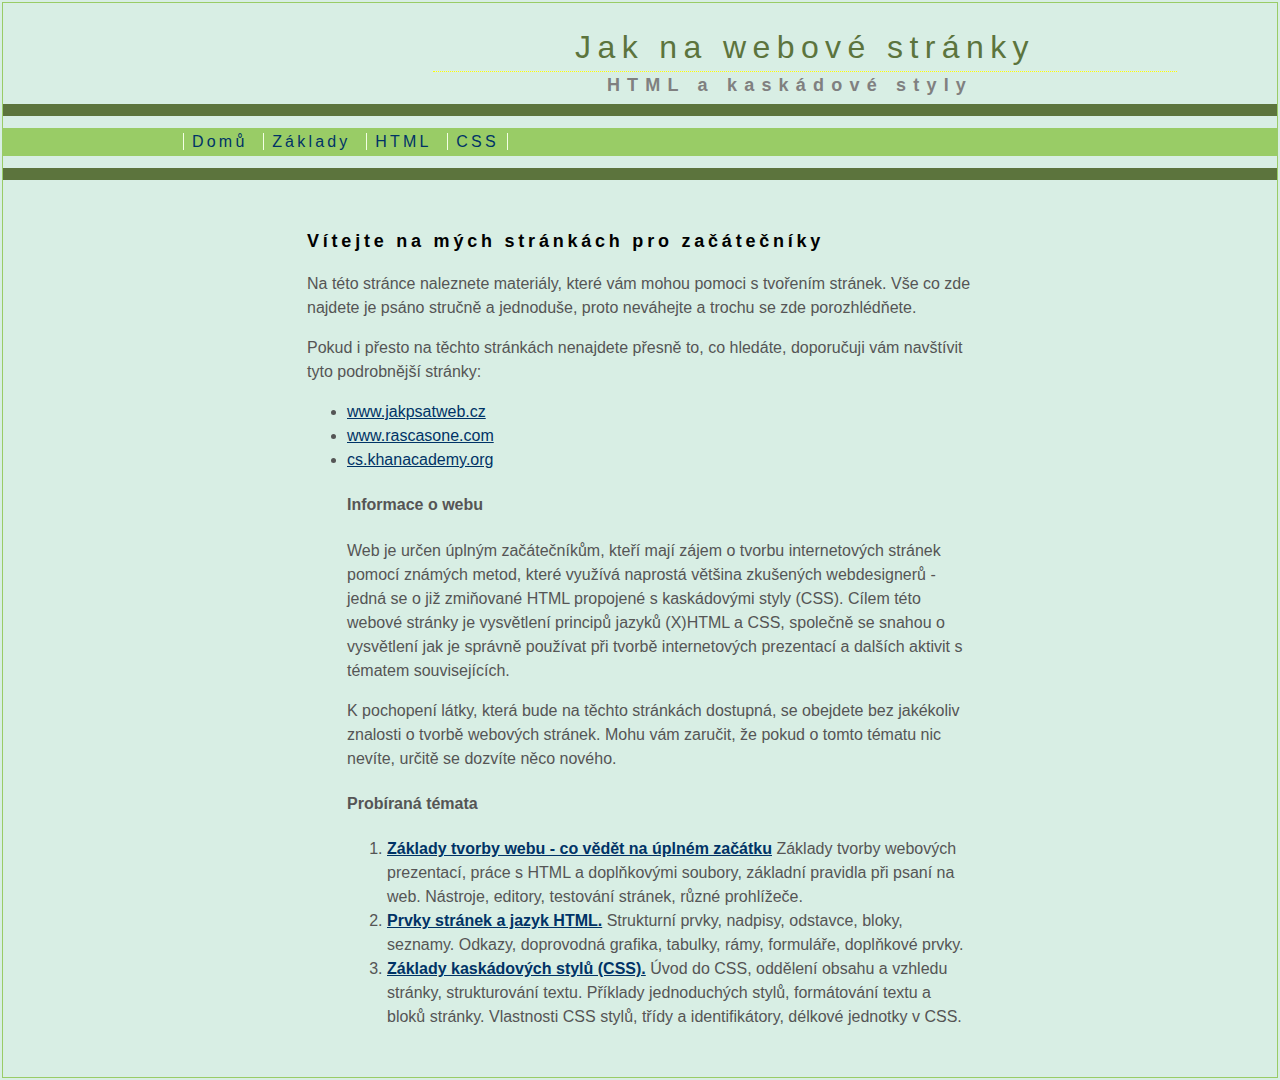
<file: index.html>
<!DOCTYPE HTML PUBLIC "-//W3C//DTD HTML 4.01 Transitional//EN">
<html>
  <head>
  <link rel="stylesheet" type="text/css" href="mujkaskadovystyl.css" />
  <meta http-equiv="content-type" content="text/html; charset=CP1250">
  <meta name="generator" content="PSPad editor, www.pspad.com">
  <title></title>
  </head>
  <body>
<div id="page-top">
   
<h1>Jak na webov� str�nky</h1>
<h2>HTML a kask�dov� styly</h2>
</div>

<div id="top-navigation">
  <ul>
    <li><a href="index.html" title="Dom�c� str�nka p�edm�tu">Dom�</a></li>
    <li><a href="zaklady.html" title="Jak pracovat s HTML/CSS">Z�klady</a></li>
    <li><a href="html.html" title="Prvky str�nek a jazyk HTML">HTML</a></li>
    <li><a href="css.html" title="Z�klady kask�dov�ch styl�">CSS</a></li>
    <li></li>
  </ul>
</div>

<div id="page-content">
  <a name="obsah-stranky"></a>
  <a name="top"></a>
  <h3>V�tejte na m�ch str�nk�ch pro za��te�n�ky</h3>

  <div class="bodyText">
    <p>Na t�to str�nce naleznete materi�ly, kter� v�m mohou pomoci s tvo�en�m str�nek. V�e co zde najdete je ps�no stru�n� a jednodu�e, proto nev�hejte a trochu se zde porozhl�d�ete.
    </p>
    <p>Pokud i p�esto na t�chto str�nk�ch nenajdete p�esn� to, co hled�te, doporu�uji v�m nav�t�vit tyto podrobn�j�� str�nky:
    <ul>
    <li><a href=https://www.jakpsatweb.cz/html/ title=www.jakpsatweb.cz>www.jakpsatweb.cz</a></li>
    <li><a href=https://www.rascasone.com/cs/blog/html-pro-zacatecniky-jak-psat-web title=www.rascasone.com>www.rascasone.com</a></li>
    <li><a href=https://cs.khanacademy.org/computing/computer-programming/html-css/intro-to-html/pt/html-basics title=cs.khanacademy.org>cs.khanacademy.org</a></li>
    
    <h4>Informace o webu</h4>
    
    <p>Web je ur�en �pln�m za��te�n�k�m, kte�� maj� z�jem o tvorbu internetov�ch str�nek pomoc� zn�m�ch metod, 
      kter� vyu��v� naprost� v�t�ina zku�en�ch webdesigner� - jedn� se o ji� zmi�ovan� HTML propojen� s kask�dov�mi styly (CSS). C�lem t�to webov� str�nky je vysv�tlen� 
      princip� jazyk� (X)HTML a CSS, spole�n� se snahou o vysv�tlen� jak je spr�vn� pou��vat p�i tvorb� internetov�ch prezentac� a dal��ch aktivit s t�matem souvisej�c�ch.</p>
      
    <p>K pochopen� l�tky, kter� bude na t�chto str�nk�ch dostupn�, se obejdete bez jak�koliv znalosti o tvorb� webov�ch str�nek. Mohu v�m zaru�it, �e pokud o tomto t�matu nic nev�te, ur�it� se dozv�te n�co nov�ho.
  <a name="tematicke-celky"></a>
  <h4>Prob�ran� t�mata</h4>
  <ol>
    <li><strong><a href="zaklady.html">Z�klady tvorby webu - co v�d�t na �pln�m za��tku</a></strong>
      Z�klady tvorby webov�ch prezentac�, pr�ce s HTML a dopl�kov�mi soubory, 
      z�kladn� pravidla p�i psan� na web. N�stroje, editory, testov�n� str�nek, r�zn� prohl�e�e. </li>
    <li><strong><a href="html.html">Prvky str�nek a jazyk HTML.</a></strong>
      Strukturn� prvky, nadpisy, odstavce, bloky, seznamy. Odkazy, doprovodn� grafika, 
      tabulky, r�my, formul��e, dopl�kov� prvky.    </li>
    <li><strong><a href="css.html">Z�klady kask�dov�ch styl� (CSS).</a></strong>
      �vod do CSS, odd�len� obsahu a vzhledu str�nky, strukturov�n� textu. P��klady 
      jednoduch�ch styl�, form�tov�n� textu a blok� str�nky. Vlastnosti CSS styl�, 
      t��dy a identifik�tory, d�lkov� jednotky v CSS. 
    </li>
  </ol>
  </div>
</div>
  </body>
</html>
</file>
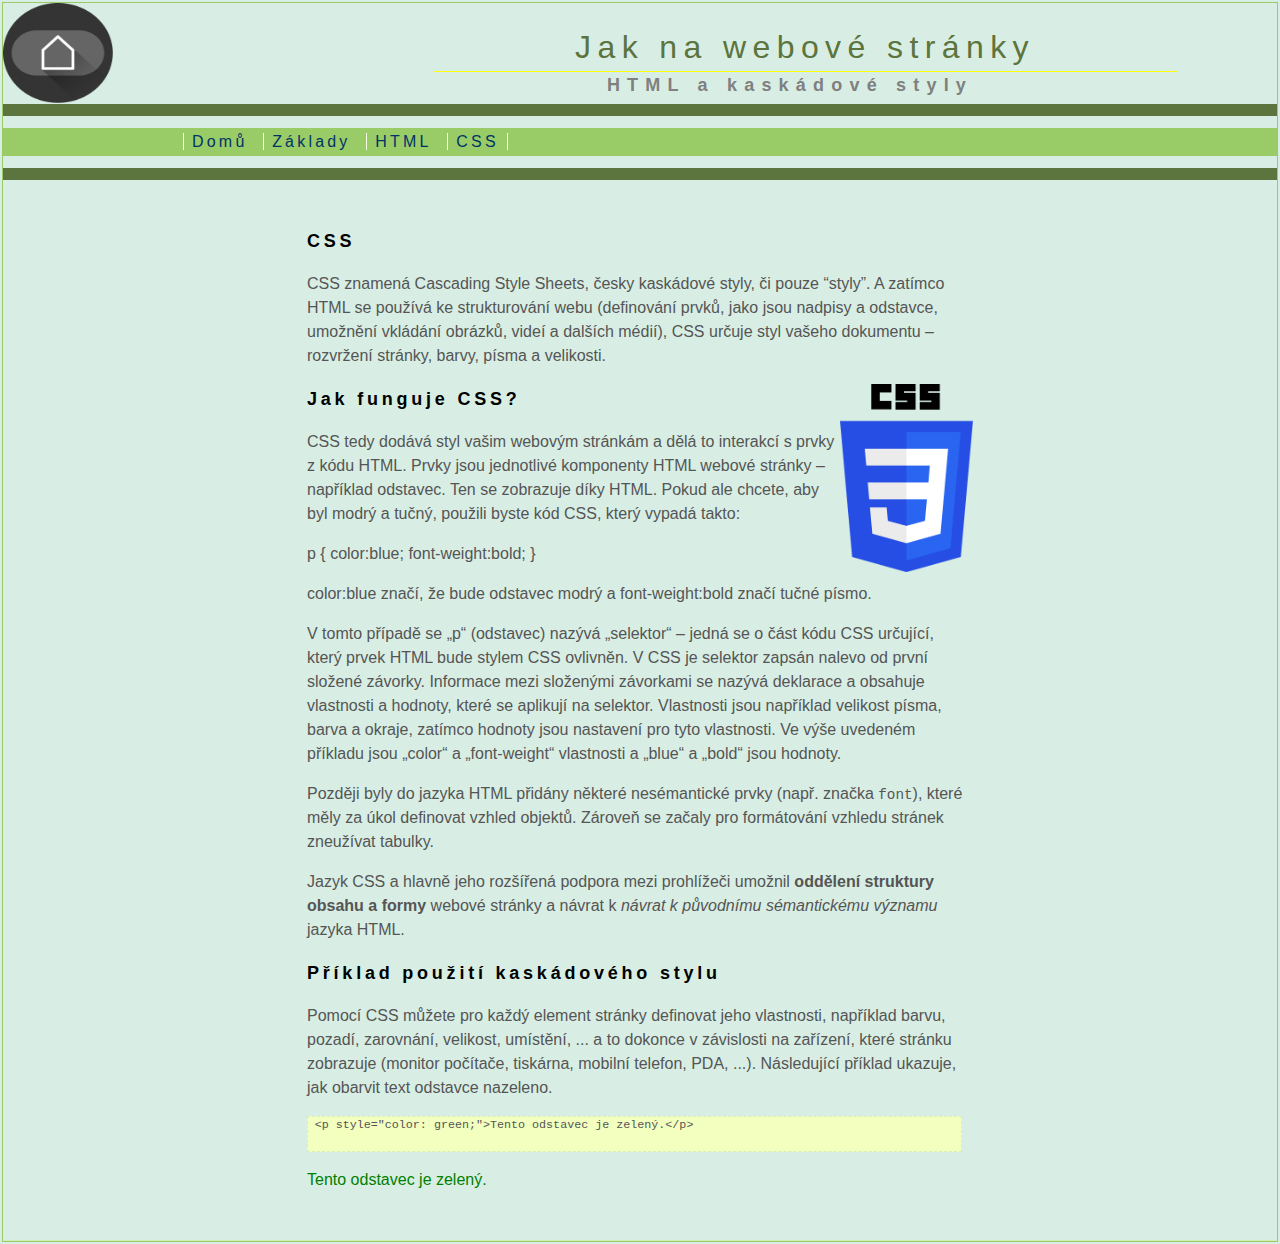
<file: css.html>
<!DOCTYPE HTML PUBLIC "-//W3C//DTD HTML 4.01 Transitional//EN">
<html>
  <head>
  <link rel="stylesheet" type="text/css" href="mujkaskadovystyl.css" />
  <meta http-equiv="content-type" content="text/html; charset=CP1250">
  <meta name="generator" content="PSPad editor, www.pspad.com">
  <title></title>
  </head>
  <body>
<div id="page-top">
    <div id="logo">
    <a href="index.html" title=Dom�>
    <img src="domu.png" width="110" height="100">
    </a>
</div>
<h1>Jak na webov� str�nky</h1>
<h2>HTML a kask�dov� styly</h2>
</div>

<div id="top-navigation">
  <ul>
    <li><a href="index.html" title="Dom�c� str�nka p�edm�tu">Dom�</a></li>
    <li><a href="zaklady.html" title="Jak pracovat s HTML/CSS">Z�klady</a></li>
    <li><a href="html.html" title="Prvky str�nek a jazyk HTML">HTML</a></li>
    <li><a href="css.html" title="Z�klady kask�dov�ch styl�">CSS</a></li>
    <li></li>
  </ul>
</div>

<div id="page-content">
  <a name="obsah-stranky"></a>
  <h3>CSS</h3>

  <div class="bodyText">
    <p>CSS znamen� Cascading Style Sheets, �esky kask�dov� styly, �i pouze �styly�. A zat�mco HTML se pou��v� ke strukturov�n� webu (definov�n� prvk�, jako jsou nadpisy a odstavce, umo�n�n� vkl�d�n� obr�zk�, vide� a dal��ch m�di�), CSS ur�uje styl va�eho dokumentu � rozvr�en� str�nky, barvy, p�sma a velikosti.
    </p>  
     <img src=css.png align=right width=20%>
  <h3>Jak funguje CSS?</h3>
  <p>CSS tedy dod�v� styl va�im webov�m str�nk�m a d�l� to interakc� s prvky z k�du HTML. 
  Prvky jsou jednotliv� komponenty HTML webov� str�nky � nap��klad odstavec.

Ten se zobrazuje d�ky HTML. Pokud ale chcete, aby byl modr� a tu�n�, pou�ili byste k�d CSS, kter� vypad� takto:
<p>

p  {  color:blue;  font-weight:bold;  }
</p>
<p>

color:blue zna��, �e bude odstavec modr� a font-weight:bold zna�� tu�n� p�smo.
</p>
V tomto p��pad� se �p� (odstavec) naz�v� �selektor� � jedn� se o ��st k�du CSS ur�uj�c�, kter� prvek HTML bude stylem CSS ovlivn�n. V CSS je selektor zaps�n nalevo od prvn� slo�en� z�vorky. 
Informace mezi slo�en�mi z�vorkami se naz�v� deklarace a obsahuje vlastnosti a hodnoty, kter� se aplikuj� na selektor. Vlastnosti jsou nap��klad velikost p�sma, barva a okraje, zat�mco hodnoty jsou nastaven� pro tyto vlastnosti. 
Ve v��e uveden�m p��kladu jsou �color� a �font-weight� vlastnosti a �blue� a �bold� jsou hodnoty.
  </p>
  
  <p>Pozd�ji byly do jazyka HTML p�id�ny n�kter� nes�mantick� prvky (nap�. zna�ka
   <code>font</code>), kter� m�ly za �kol definovat vzhled objekt�.
    Z�rove� se za�aly pro form�tov�n� vzhledu str�nek zneu��vat tabulky.
  </p>

  <p>Jazyk CSS a hlavn� jeho roz���en� podpora mezi prohl�e�i umo�nil 
    <strong>odd�len� struktury obsahu a formy</strong> webov� str�nky a n�vrat
    k <em>n�vrat k p�vodn�mu s�mantick�mu v�znamu </em> jazyka HTML. 
  </p>
  
  <h3>P��klad pou�it� kask�dov�ho stylu</h3>
  <p>Pomoc� CSS m��ete pro ka�d� element str�nky definovat jeho vlastnosti, nap��klad
     barvu, pozad�, zarovn�n�, velikost, um�st�n�, ...  a to dokonce v z�vislosti na 
     za��zen�, kter� str�nku zobrazuje (monitor po��ta�e, tisk�rna, mobiln� telefon, PDA, ...).
     N�sleduj�c� p��klad ukazuje, jak obarvit text odstavce nazeleno.
  </p>
  <pre>&lt;p style="color: green;"&gt;Tento odstavec je zelen�.&lt;/p&gt;</pre>
  <p style="color: green;">Tento odstavec je zelen�.</p>

  </div>
</div>
<div id="page-footer">
</div>
  </body>
</html>
</file>
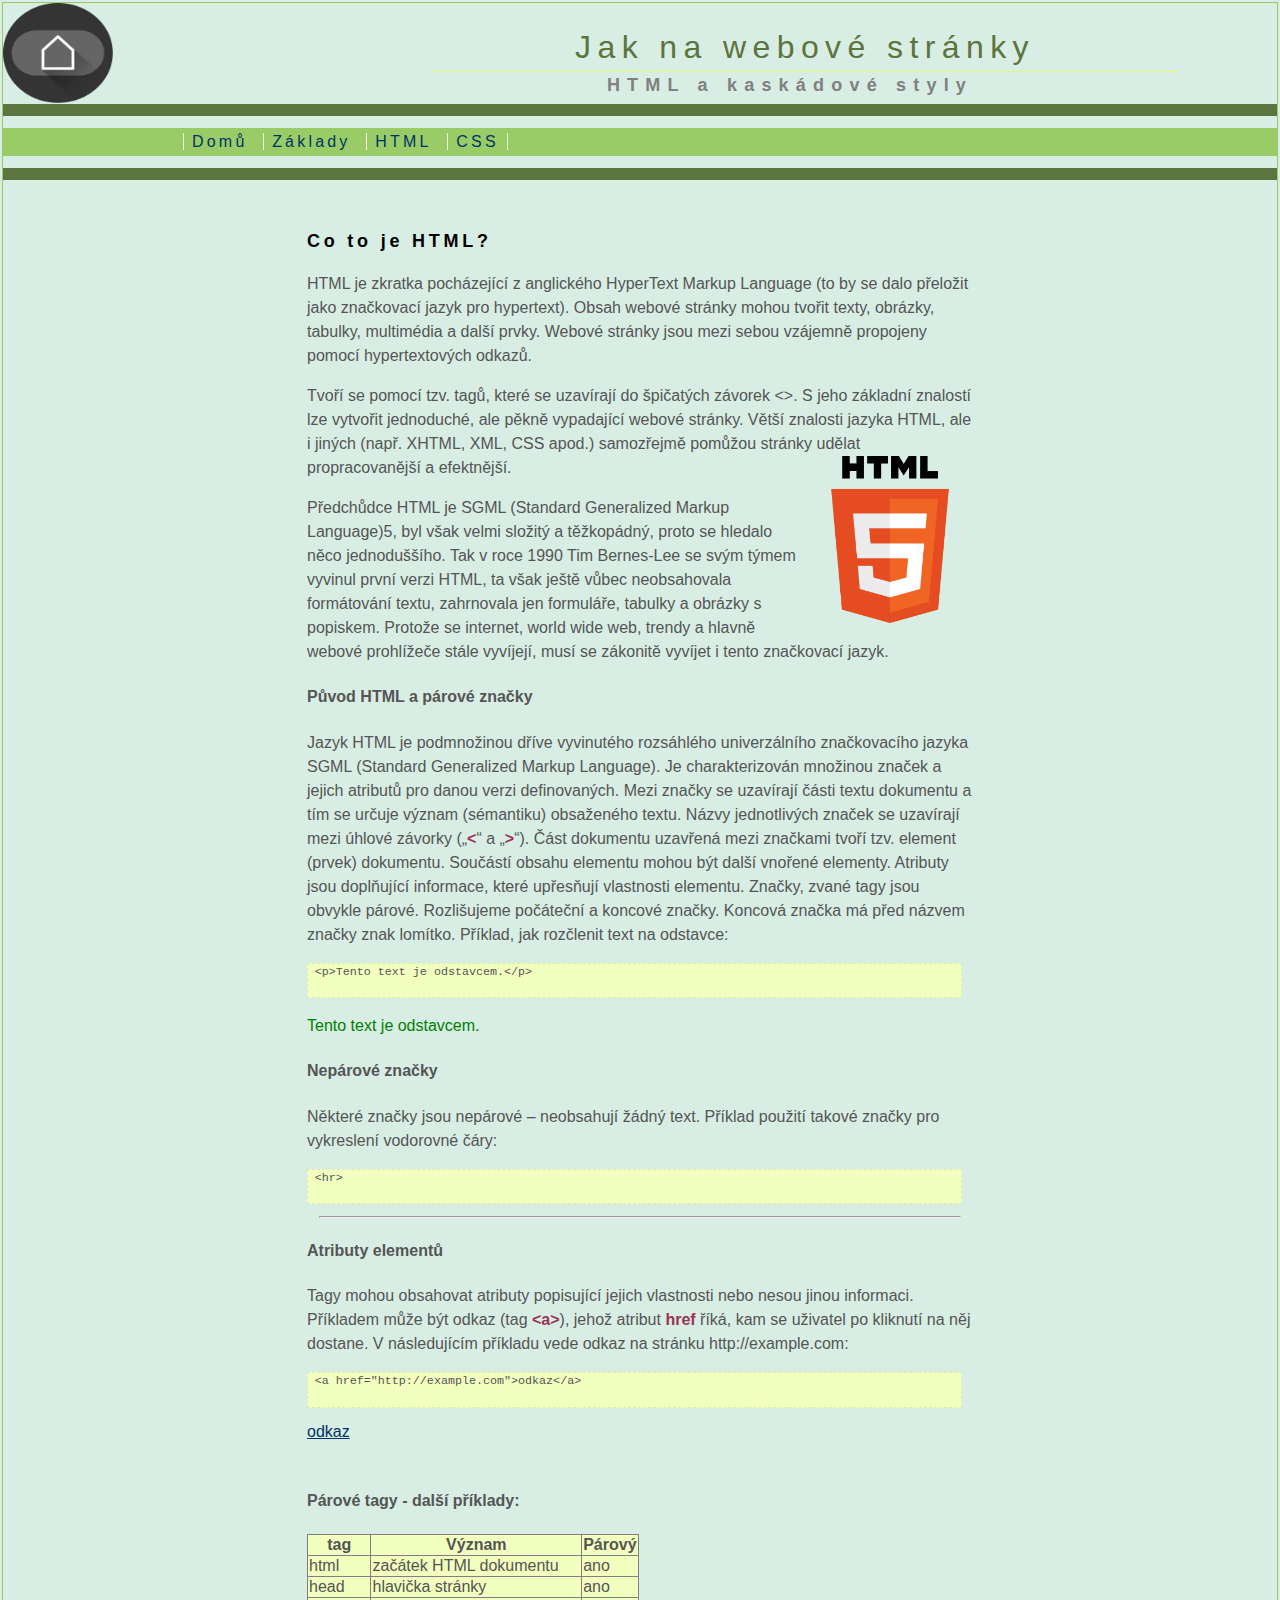
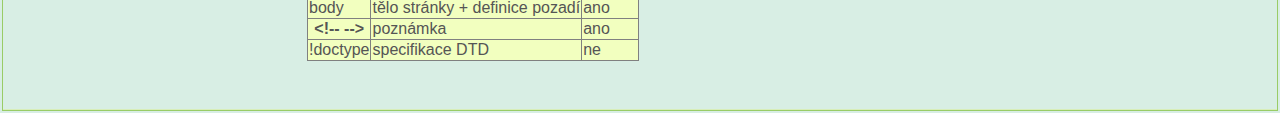
<file: html.html>
<!DOCTYPE HTML PUBLIC "-//W3C//DTD HTML 4.01 Transitional//EN">
<html>
  <head>
  <link rel="stylesheet" type="text/css" href="mujkaskadovystyl.css" />
  <meta http-equiv="content-type" content="text/html; charset=CP1250">
  <meta name="generator" content="PSPad editor, www.pspad.com">
  <title></title>
  </head>
  <body>
<div id="page-top">
    <div id="logo">
    <a href="index.html" title=Dom�>
    <img src="domu.png" width="110" height="100">
    </a>
</div>
<h1>Jak na webov� str�nky</h1>
<h2>HTML a kask�dov� styly</h2>
</div>

<div id="top-navigation">
  <ul>
    <li><a href="index.html" title="Dom�c� str�nka p�edm�tu">Dom�</a></li>
    <li><a href="zaklady.html" title="Jak pracovat s HTML/CSS">Z�klady</a></li>
    <li><a href="html.html" title="Prvky str�nek a jazyk HTML">HTML</a></li>
    <li><a href="css.html" title="Z�klady kask�dov�ch styl�">CSS</a></li>
    <li></li>
  </ul>
</div>

<div id="page-content">
  <a name="obsah-stranky"></a>
  <a name="top"></a>
  <h3>Co to je HTML?</h3>


  <div class="bodyText">
  
    <p>HTML je zkratka poch�zej�c� z anglick�ho HyperText Markup Language (to by se dalo p�elo�it jako zna�kovac� jazyk pro hypertext). 
    Obsah webov� str�nky mohou tvo�it texty, obr�zky, tabulky, multim�dia a dal�� prvky. Webov� str�nky jsou mezi sebou vz�jemn� propojeny pomoc� hypertextov�ch odkaz�.</p>  
   Tvo�� se pomoc� tzv. tag�, kter� se uzav�raj� do �pi�at�ch z�vorek <>. S jeho z�kladn� znalost� lze vytvo�it jednoduch�, ale p�kn� vypadaj�c� webov� str�nky. V�t�� znalosti jazyka HTML, ale i jin�ch (nap�. XHTML, XML, CSS apod.) samoz�ejm� pom��ou str�nky ud�lat propracovan�j�� a efektn�j��.
     <img src=html.png align=right width=25%>
    <p> P�edch�dce HTML je SGML (Standard Generalized Markup Language)5, byl v�ak velmi slo�it� a t�kop�dn�, proto se hledalo n�co jednodu���ho. Tak v roce 1990 Tim Bernes-Lee se sv�m t�mem vyvinul prvn� verzi HTML, ta v�ak je�t� v�bec neobsahovala form�tov�n� textu, zahrnovala jen formul��e, tabulky a obr�zky s popiskem. Proto�e se internet, world wide web, trendy a hlavn� webov� prohl�e�e st�le vyv�jej�, mus� se z�konit� vyv�jet i tento zna�kovac� jazyk. </p>
    <a name="znacky-parove"></a>    
    <h4>P�vod HTML a p�rov� zna�ky</h4>
    <p>Jazyk HTML je podmno�inou d��ve vyvinut�ho rozs�hl�ho univerz�ln�ho zna�kovac�ho jazyka SGML (Standard Generalized Markup Language). Je charakterizov�n mno�inou zna�ek a jejich atribut� pro danou verzi definovan�ch. Mezi zna�ky se uzav�raj� ��sti textu dokumentu a t�m se ur�uje v�znam (s�mantiku) obsa�en�ho textu. N�zvy jednotliv�ch zna�ek se uzav�raj� mezi �hlov� z�vorky (�<span class="tagname">&lt;</span>� a �<span class="tagname">&gt;</span>�). ��st dokumentu uzav�en� mezi zna�kami tvo�� tzv. element (prvek) dokumentu. Sou��st� obsahu elementu mohou b�t dal�� vno�en� elementy. Atributy jsou dopl�uj�c� informace, kter� up�es�uj� vlastnosti elementu. Zna�ky, zvan� tagy jsou obvykle p�rov�. Rozli�ujeme po��te�n� a koncov� zna�ky. Koncov� zna�ka m� p�ed n�zvem zna�ky znak lom�tko. P��klad, jak roz�lenit text na odstavce:</p>
    <pre>&lt;p&gt;Tento text je odstavcem.&lt;/p&gt;</pre>
    <p style="color: green;">Tento text je odstavcem.</p>
    <a name="znacky-neparove"></a>
    <h4>Nep�rov� zna�ky</h4>
    <p>N�kter� zna�ky jsou nep�rov� � neobsahuj� ��dn� text. P��klad pou�it� takov� zna�ky pro vykreslen� vodorovn� ��ry:</p>
    <pre>&lt;hr&gt;</pre>
    <hr width="96%">
    <a name="atributy-elementu"></a>
    <h4>Atributy element�</h4>
    <p>Tagy mohou obsahovat atributy popisuj�c� jejich vlastnosti nebo nesou jinou informaci. P��kladem m��e b�t odkaz (tag <span class="tagname">&lt;a&gt;</span>), jeho� atribut <span class="tagname">href</span> ��k�, kam se u�ivatel po kliknut� na n�j dostane. V n�sleduj�c�m p��kladu vede odkaz na str�nku http://example.com:</p>
    <pre>&lt;a href="http://example.com"&gt;odkaz&lt;/a&gt;</pre>
    <a href="http://example.com">odkaz</a>
    <br>
    <br>
    <h4> P�rov� tagy - dal�� p��klady:</h4>
    </div>
    
    <table align=center; cellpading=10px; border=3px; bgcolor=#F2FFBF rules=all frame=border>
    <thead><tr><th>tag</th><th>V�znam</th><th>P�rov�</th></tr>
    <tbody><tr><td>html</td><td>za��tek HTML dokumentu</td><td>ano</td></tr>
           <tr><td>head</td><td>hlavi�ka str�nky</td><td>ano</td></tr>
           <tr><td>body</td><td>t�lo str�nky + definice pozad�</td><td>ano</td</tr>
           <tr><th>&lt;!-- --&gt; </th><td>pozn�mka</td><td>ano</td></tr>
           <tr><td>!doctype</td><td>specifikace DTD</td><td>ne</td></tr>
    </table>
    
  
</div>
<div id="page-footer">
</div>
  </body>
</html>
</file>
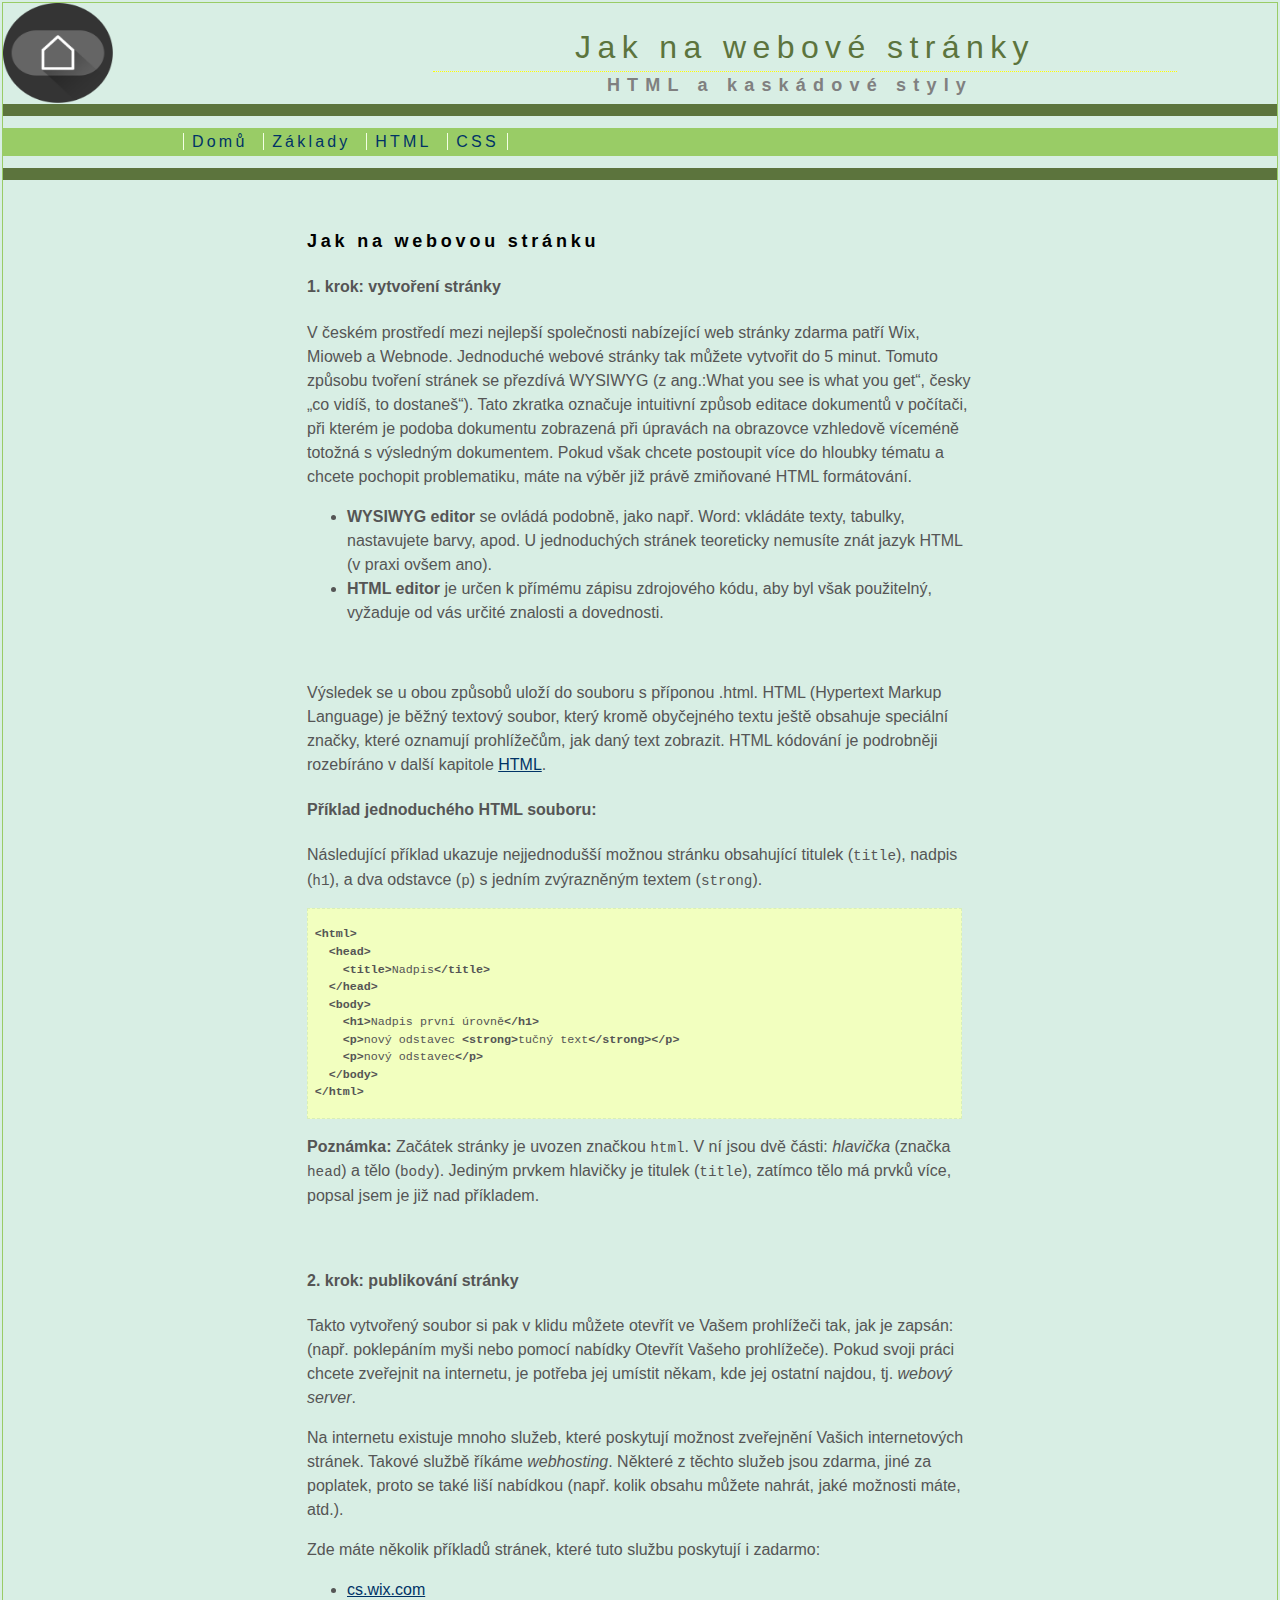
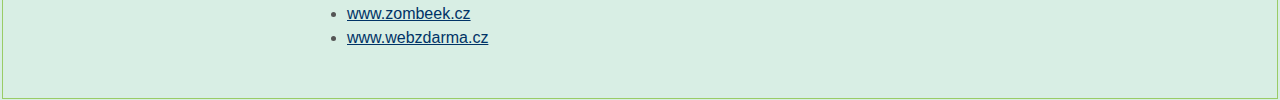
<file: zaklady.html>
<!DOCTYPE HTML PUBLIC "-//W3C//DTD HTML 4.01 Transitional//EN">
<html>
  <head>
  <link rel="stylesheet" type="text/css" href="mujkaskadovystyl.css" />
  <meta http-equiv="content-type" content="text/html; charset=CP1250">
  <meta name="generator" content="PSPad editor, www.pspad.com">
  <title></title>
  </head>
  <body>
<div id="page-top">
    <div id="logo">
    <a href="index.html" title=Dom�>
    <img src="domu.png" width="110" height="100">
    </a>
</div>
<h1>Jak na webov� str�nky</h1>
<h2>HTML a kask�dov� styly</h2>
</div>

<div id="top-navigation">
  <ul>
    <li><a href="index.html" title="Dom�c� str�nka p�edm�tu">Dom�</a></li>
    <li><a href="zaklady.html" title="Jak pracovat s HTML/CSS">Z�klady</a></li>
    <li><a href="html.html" title="Prvky str�nek a jazyk HTML">HTML</a></li>
    <li><a href="css.html" title="Z�klady kask�dov�ch styl�">CSS</a></li>
    <li></li>
  </ul>
</div>

<div id="page-content">
  <a name="obsah-stranky"></a>
  <a name="top"></a>
  <h3>Jak na webovou str�nku</h3>

  <div class="bodyText">
    <h4>1. krok: vytvo�en� str�nky</h4>
    <p>
    V �esk�m prost�ed� mezi nejlep�� spole�nosti nab�zej�c� web str�nky zdarma pat�� Wix, Mioweb a Webnode. Jednoduch� webov� str�nky tak m��ete vytvo�it do 5 minut. 
    Tomuto zp�sobu tvo�en� str�nek se p�ezd�v� WYSIWYG (z ang.:What you see is what you get�, �esky �co vid�, to dostane��).  
    Tato zkratka ozna�uje intuitivn� zp�sob editace dokument� v po��ta�i, p�i kter�m je podoba dokumentu zobrazen� p�i �prav�ch na obrazovce vzhledov� v�cem�n� toto�n� s v�sledn�m dokumentem.
    Pokud v�ak chcete postoupit v�ce do hloubky t�matu a chcete pochopit problematiku, m�te na v�b�r ji� pr�v� zmi�ovan� HTML form�tov�n�.
    </p>
    <ul>
      <li><strong>WYSIWYG editor</strong> se ovl�d� podobn�, 
        jako nap�. Word: vkl�d�te texty, tabulky, nastavujete barvy, apod.
        U jednoduch�ch str�nek teoreticky nemus�te zn�t jazyk HTML (v praxi ov�em ano). 
      </li>
      <li><strong>HTML editor</strong> je ur�en k p��m�mu z�pisu 
        zdrojov�ho k�du, aby byl v�ak pou�iteln�, vy�aduje od v�s ur�it� znalosti a dovednosti.
      </li>
    </ul>
    <br>
    <p>
      V�sledek se u obou zp�sob� ulo�� do souboru s p��ponou .html. 
      HTML (Hypertext Markup Language) je b�n� textov� soubor, kter� krom� oby�ejn�ho textu je�t� obsahuje speci�ln� zna�ky, kter� oznamuj�
      prohl�e��m, jak dan� text zobrazit. HTML k�dov�n� je podrobn�ji rozeb�r�no v dal�� kapitole <a href="html.html">HTML</a>.
    </p>
    
    <h4>P��klad jednoduch�ho HTML souboru:</h4>
    <p>
      N�sleduj�c� p��klad ukazuje nejjednodu��� mo�nou str�nku obsahuj�c�
      titulek (<code>title</code>), nadpis (<code>h1</code>),
      a dva odstavce (<code>p</code>) s jedn�m zv�razn�n�m textem (<code>strong</code>).
    </p>
<pre>  
<strong>&lt;html&gt;</strong>
  <strong>&lt;head&gt;</strong>
    <strong>&lt;title&gt;</strong>Nadpis<strong>&lt;/title&gt;</strong> 
  <strong>&lt;/head&gt;</strong>
  <strong>&lt;body&gt;</strong>
    <strong>&lt;h1&gt;</strong>Nadpis prvn� �rovn�<strong>&lt;/h1&gt;</strong>
    <strong>&lt;p&gt;</strong>nov� odstavec <strong>&lt;strong&gt;</strong>tu�n� text<strong>&lt;/strong&gt;</strong><strong>&lt;/p&gt;</strong>
    <strong>&lt;p&gt;</strong>nov� odstavec<strong>&lt;/p&gt;</strong>
  <strong>&lt;/body&gt;</strong>
<strong>&lt;/html&gt;</strong>
</pre>
  <p><strong>Pozn�mka:</strong>
    Za��tek str�nky je uvozen zna�kou <code>html</code>. V n� jsou dv� ��sti:
    <em>hlavi�ka</em> (zna�ka <code>head</code>) a t�lo (<code>body</code>).
    Jedin�m prvkem hlavi�ky je titulek (<code>title</code>), zat�mco t�lo 
    m� prvk� v�ce, popsal jsem je ji� nad p��kladem.
  </p>
<br>

  <h4>2. krok: publikov�n� str�nky</h4>
  <p>
    Takto vytvo�en� soubor si pak v klidu m��ete otev��t ve Va�em prohl�e�i tak, jak je zaps�n:
    (nap�. poklep�n�m my�i nebo pomoc� nab�dky Otev��t Va�eho prohl�e�e).
    Pokud svoji pr�ci chcete zve�ejnit na internetu, je pot�eba jej um�stit n�kam, kde jej ostatn� najdou, tj.
    <em>webov� server</em>.
  </p>

  <p>Na internetu existuje mnoho slu�eb, kter� poskytuj� mo�nost zve�ejn�n� Va�ich internetov�ch
    str�nek. Takov� slu�b� ��k�me <em>webhosting</em>. N�kter� z t�chto slu�eb jsou zdarma,
    jin� za poplatek, proto se tak� li�� nab�dkou (nap�. kolik obsahu m��ete nahr�t, jak� mo�nosti m�te, atd.).
  </p>
  <p> Zde m�te n�kolik p��klad� str�nek, kter� tuto slu�bu poskytuj� i zadarmo:
  <ul>
    <li><a href=https://cs.wix.com/  target=blank title=cs.wix.com>cs.wix.com</a></li>
    <li><a href=https://www.zombeek.cz/  target=blank title=www.zombeek.cz>www.zombeek.cz</a></li>
    <li><a href=https://www.webzdarma.cz/  target=blank title=https://www.webzdarma.cz/>www.webzdarma.cz</a></li

  </div>
</div>
  </body>
</html>
</file>
<file: mujkaskadovystyl.css>
/** Glob�ln� styly */
body { 
  margin: 2px; padding: 0px; border: 1px solid #99CC66; 
  font-family: Verdana, sans-serif; font-size: medium; 
  color: #555555; background: #D8EEE4;
  text-align: left; line-height: 1.5;
}

.nodisplay { display: none; }

a { 
  color: #003366; 
  text-decoration: underline;
}
a:hover { 
  color: #5C743D;
  background: #D8EEE4;
}

img { border-width: 0px; }

h3 { 
  color: black;
  line-height:26px; letter-spacing:.21em;
  font-size: large;
}

#logo { float: left;
}

#page-top {
  background-color: #D8EEE4; 
  height: 101px; min-height: 101px;
}
#page-top h1 {
  margin: 0px 100px 0px 430px; padding-top: 20px;
  font-weight: normal; text-align: center;
  color: #5C743D; 
  letter-spacing:.2em; border-bottom: dotted 1px yellow;
}
#page-top h2 {
  margin: 0px 100px 0px 400px; padding-bottom: 10px;
  font-size: large; text-align: center;
  color: gray;
  letter-spacing:.4em;
}

/** horn� navigace */
div#top-navigation {
  clear: both;
  border-top: 12px solid #5C743D;
  border-bottom: 12px solid #5C743D;
}

div#top-navigation ul {
  background: #99CC66; color: #993300;
  margin: 12px 0px; padding: 2px 8px 2px 180px;
  letter-spacing:.2em;
}

div#top-navigation li {
  font-style: small-caps;
  display: inline; position: relative;
  background: #99CC66; color: #993300;
  margin: 12px 0px; padding: 0px;
  letter-spacing:.2em;
  border-left: 1px solid #F4FFE4;
/*  border: 1px solid blue;*/
}

div#top-navigation a {
  padding: 3px 8px 3px 8px;
  margin: 0px;
  text-decoration: none;
}

div#top-navigation a:hover {
  padding: 2px 8px;
  background: #5C743D; color: #D5EDB3;
}

/** bo�n� navigace */
div#navigation {
  position: absolute;
  background: #5C743D;
  width: 15em; min-height: 30em;
  left: 3px;
}
#navigation ul {
  list-style: none; 
  padding: 0px; margin: 0px;
  padding-top: 4em;
  border-bottom: 1px solid #F4FFE4;
}
#navigation ul li {
  border: 1px solid;
}


div#navigation a {
  border-top: 1px solid #F4FFE4;
  line-height:16px;
  display:block; padding:8px 6px 10px 20px;
  color: #D5EDB3;
  text-decoration: none;
}
#navigation a:hover {
  background: #99CC66;
  color:#993300;
}

div#page-content {
  margin: 3em 19em;
  max-width: 55em;
}

div.right-margin h4 {
  font-variant: small-caps;
  color: #993300;
  letter-spacing:.1em;
}

div#page-footer {
  clear: both;
  border-top: 1px solid #D8EEB9;
  padding: 0px 10px;
}


div#page-content .tagname {
  font-weight: bold;
  color:#993355;
}

pre {
  border: 1px dashed #D8EEB9; background: #F2FFBF;
  padding: 0 1%;
  font-family: monospace;
  font-size: 90%;
  margin-right: 1ex; 
  overflow: auto; overflow-y: hidden; 
  clear: both; width: 96%; padding-bottom: 16px;
}

code {
  font-size: 110%; 
} 

/* CSS Document */
</file>
